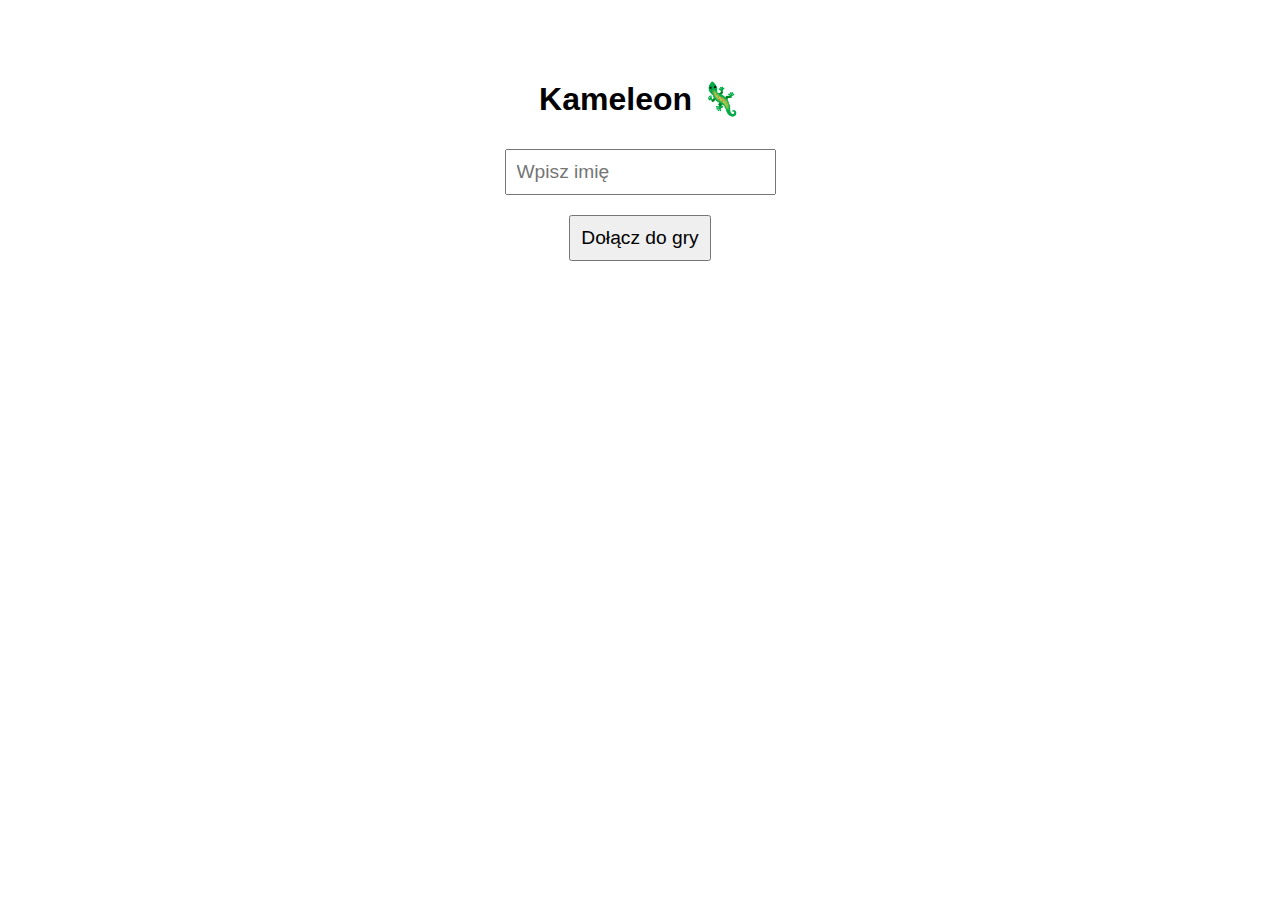
<file: templates/index.html>
<!DOCTYPE html>
<html lang="pl">
<head>
  <meta charset="UTF-8">
  <meta name="viewport" content="width=device-width, initial-scale=1">
  <title>Kameleon – Dołącz</title>
  <style>
    body { font-family: sans-serif; text-align: center; margin-top: 80px; }
    input, button { font-size: 1.2em; padding: 10px; margin: 10px; }
  </style>
</head>
<body>
  <h1>Kameleon 🦎</h1>
  <form id="joinForm">
    <input type="text" id="name" placeholder="Wpisz imię" required>
    <br>
    <button type="submit">Dołącz do gry</button>
  </form>

  <script>
    const nameInput = document.getElementById('name');
    const savedName = localStorage.getItem('kameleonName');
    if (savedName) nameInput.value = savedName;

    document.getElementById('joinForm').addEventListener('submit', (e) => {
      e.preventDefault();
      const name = nameInput.value.trim();
      if (name) {
        localStorage.setItem('kameleonName', name);
        window.location.href = `/game?name=${encodeURIComponent(name)}`;
      }
    });
  </script>
</body>
</html>
</file>
